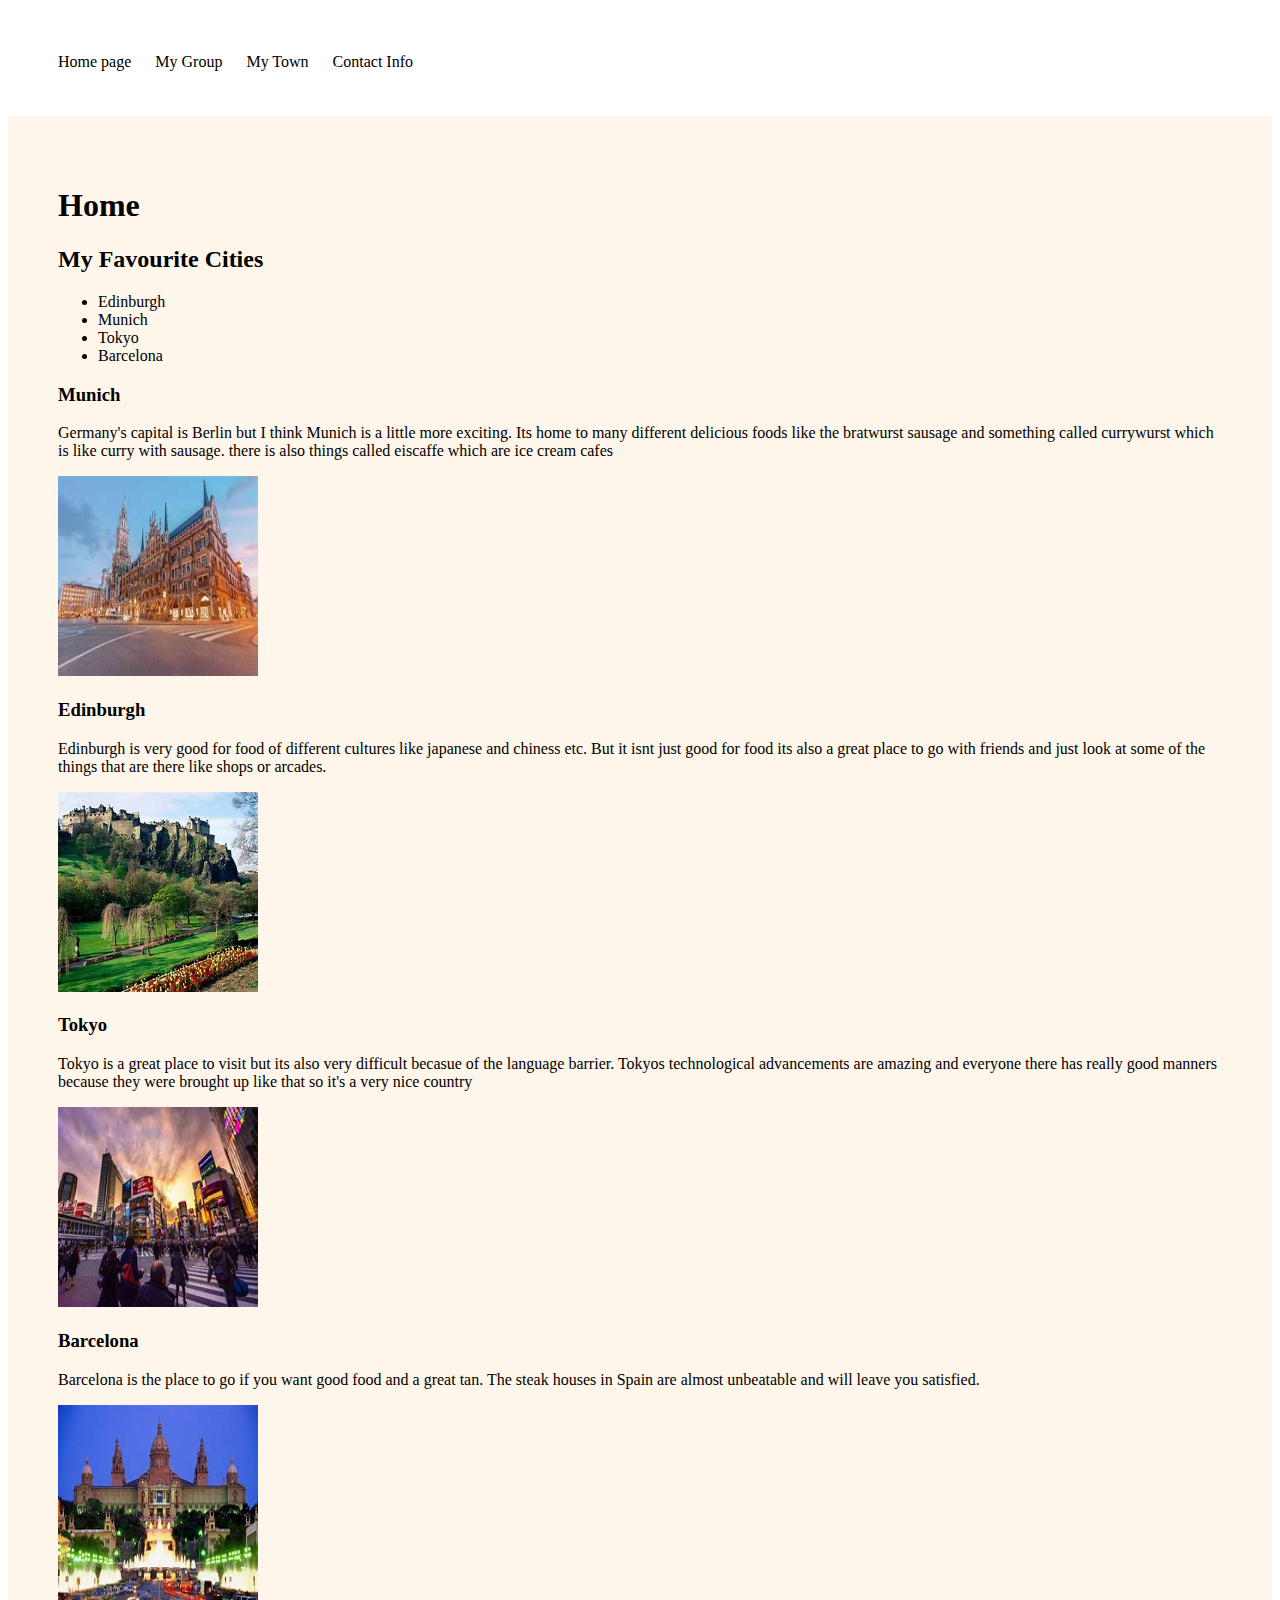
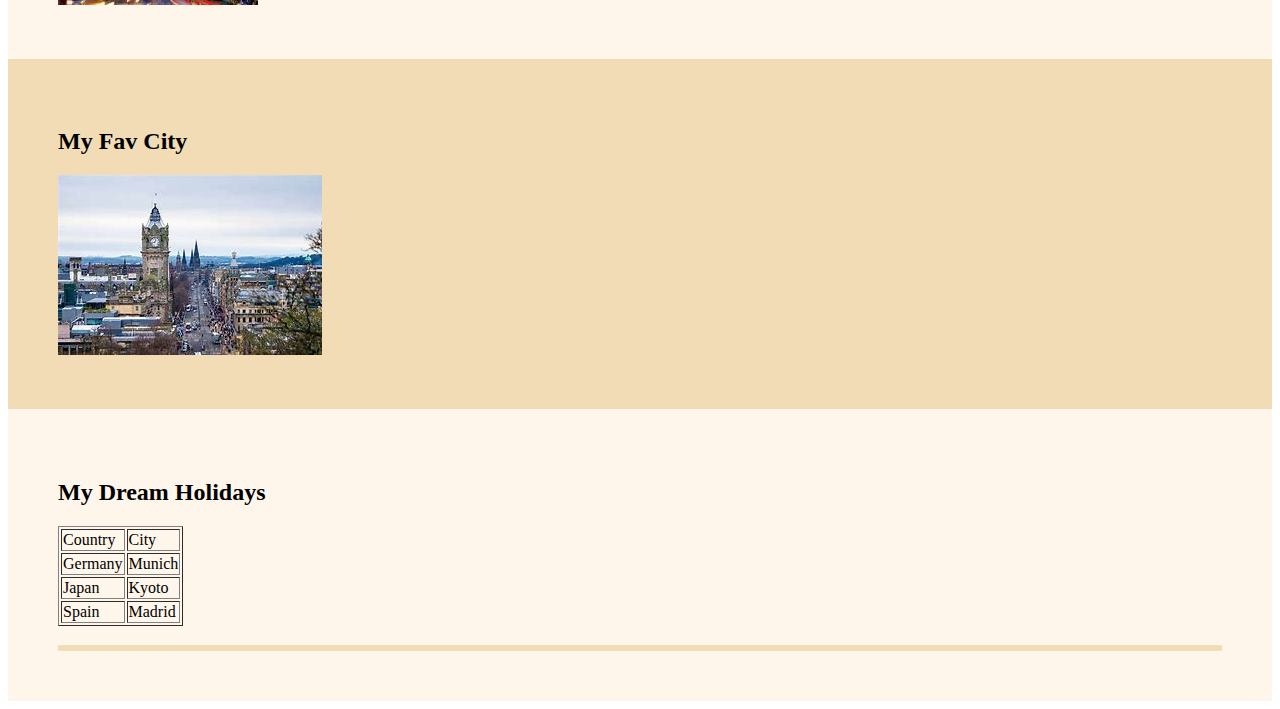
<file: index.html>
<!-- download this file. name it index.html. Create replit called Lesson2, and upload index.html-->

<!DOCTYPE html>
<html lang="en">

<head>
  <meta charset="UTF-8">
  <meta name="description" content="Task 2">
  <meta name="Task 2" content="HTML, CSS, Replit">
  <meta name="viewport" content="width=device-width, initial-scale=1.0">
  <title>Task 2</title>
 <link rel="stylesheet" href="style.css">
</head>


<body>
  <nav>
    <ul>
        <li><a href="index.html">Home page</a></li>
        <li><a href="mygroup.html">My Group</a></li>
        <li><a href="mytown.html">My Town</a></li>
        <li><a href="Contact.html">Contact Info</a></li>
    </ul>
  </nav>

  
  
  <div class="orange">

<h1>Home</h1>
    
    <h2>My Favourite Cities</h2>

    <ul>
      <li>Edinburgh</li>
      <li>Munich</li>
      <li>Tokyo</li>
      <li>Barcelona</li>
    </ul>

<h3>Munich</h3>
    <p>Germany's capital is Berlin but I think Munich is a little more exciting. Its home to many different delicious foods like the bratwurst sausage and something called currywurst which is like curry with  sausage. there is also things called eiscaffe which are ice cream cafes </p>
    <img src="Images/Munich.jfif" width="200" height="200">

    <h3>Edinburgh</h3>
    <p> Edinburgh is very good for food of different cultures like japanese and chiness etc. But it isnt just good for food its also a great place to go with friends and just look at some of the things that are there like shops or arcades.</p>
    <img src="Images/Edinburgh78.jfif" width="200" height="200">

    <h3>Tokyo</h3>
    <p>Tokyo is a great place to visit but its also very difficult becasue of the language barrier. Tokyos technological advancements are amazing and everyone there has really good manners because they were brought up like that so it's a very nice country</p>
    <img src="Images/Tokyo.jfif" width="200" height="200">

    <h3>Barcelona</h3>
    <p>Barcelona is the place to go if you want good food and a great tan. The steak houses in Spain are almost unbeatable and will leave you satisfied.</p>
    <img src="Images/Barca.jfif" width="200" height="200">

  </div>
  <!--change heading 1 to my fav city and picture of 
	your favourite city -->
  <div class="sand">
    <h2>My Fav City</h2>

    <img src="Images/Edinburgh.jfif">


    <!--change heading 1 to my dream holidays (can be the ones you plan in the future.
		change the table to Country and City and list 3 cities-->
  </div>

<div class="orange">
  <h2>My Dream Holidays</h2>

  <table border="1">
    <tr>
      <td>Country</td>
      <td>City</td>
    </tr>
    <tr>
      <td>Germany</td>
      <td>Munich</td>
    </tr>
    <tr>
      <td>Japan</td>
      <td>Kyoto</td>
    </tr>
    <tr>
      <td>Spain</td>
      <td>Madrid</td>
    </tr>
  </table>

<h3></h3>

  
  <footer>
   
  </footer>
</body>
</div>

 
  
</html>
</file>
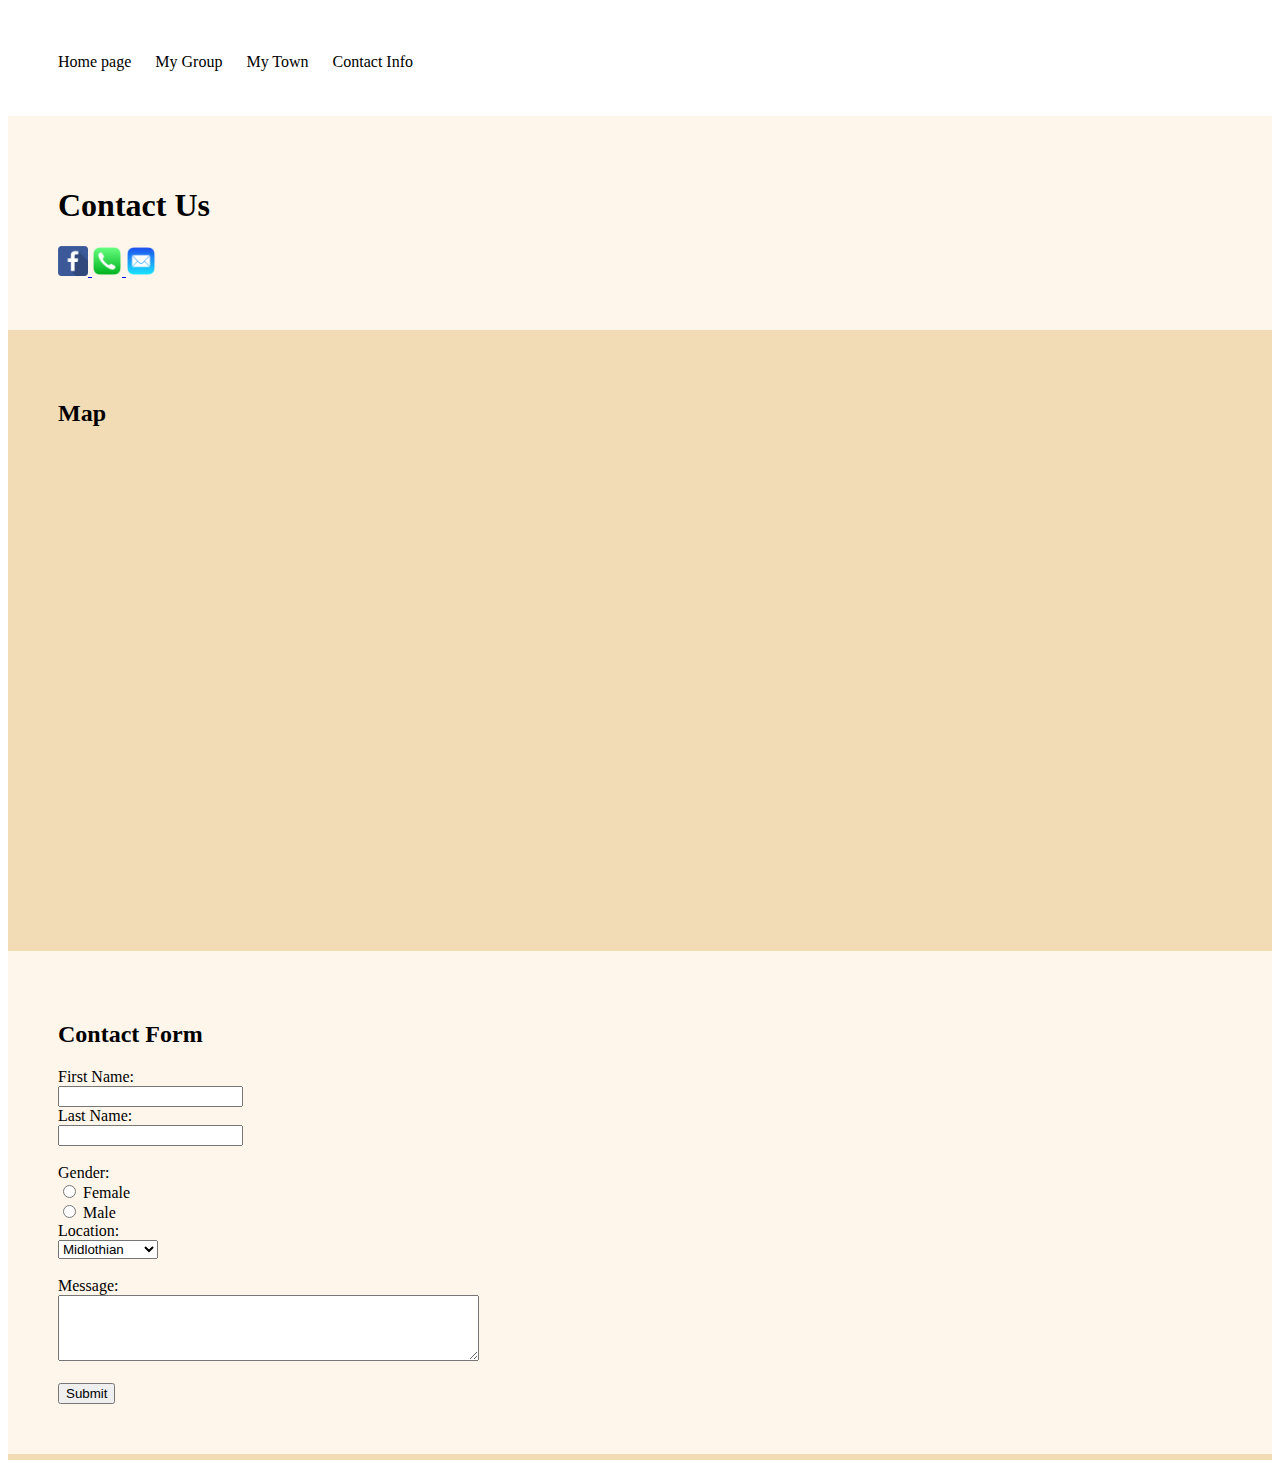
<file: Contact.html>
<!DOCTYPE html>
<html lang="en">

<head>
  <meta charset="UTF-8">
  <meta name="description" content="Task 2">
  <meta name="Task 2" content="HTML, CSS, Replit">
  <meta name="viewport" content="width=device-width, initial-scale=1.0">
  <title>Task 2</title>
 <link rel="stylesheet" href="style.css">
</head>


<body>
  <nav>
    <ul>
        <li><a href="index.html">Home page</a></li>
        <li><a href="mygroup.html">My Group</a></li>
        <li><a href="mytown.html">My Town</a></li>
        <li><a href="Contact.html">Contact Info</a></li>
    </ul>
  </nav>



<div class="orange">

<h1> Contact Us</h1>
  
<a href="https://www.facebook.com/"target="_blank">
        <img src="Images/facebook.png" width="30"> </a>
        <a href="tel:0131555666" target="_blank">
        <img src="Images/Phone.png" width="30"> </a>
        <a href="mailto:mail@gmail.com"target="_blank">
        <img src="Images/Mail.png" width="30"> </a>

</div>


<div class="sand">
<h2>Map</h2>
<iframe src="https://www.google.com/maps/embed?pb=!1m18!1m12!1m3!1d2233.8645403400897!2d-3.1979603999999995!3d55.95171969999999!2m3!1f0!2f0!3f0!3m2!1i1024!2i768!4f13.1!3m3!1m2!1s0x4887c790c4e3099b%3A0xb025a322e3754cb5!2sPrinces%20St%2C%20Edinburgh!5e0!3m2!1sen!2suk!4v1695128309761!5m2!1sen!2suk" width="600" height="450" style="border:0;" allowfullscreen="" loading="lazy" referrerpolicy="no-referrer-when-downgrade"></iframe>
    </div>
<div class="orange">

  <h2>Contact Form</h2>
  <form>
    <label for="fname">First Name:</label>

    <br>

    <input type="text" id="fname" name="fname"><br>
<label for="lname">Last Name:</label><br>
    <input type="text" id="lname" name="lname">
    <br><br>

    <label for="gender">Gender:</label><br>
    <input type="radio" id="female" name="gender" value="female">
    <label for="female">Female</label><br>
     <input type="radio" id="male" name="gender" value="male">
    <label for="male">Male</label><br>

    <label for="location">Location:</label><br>
    <select id="location" name="location">
      <option value="Midlothian">Midlothian</option>
      <option value="West Lothian">West Lothian</option>

      <option value="East Lothian">East Lothian</option>

      <option value="Edinburgh">Edinburgh</option>
    </select>
    <br><br>

    <label for="message">Message:</label><br>

    <textarea id="messsage" name="message" rows="4" cols="50"> </textarea>
    <br><br>

    <input type="submit" value="Submit">
  </form>
      
    
  </form>
</div>
				<footer>

  </footer>
	</body> 
	
</html>
</file>
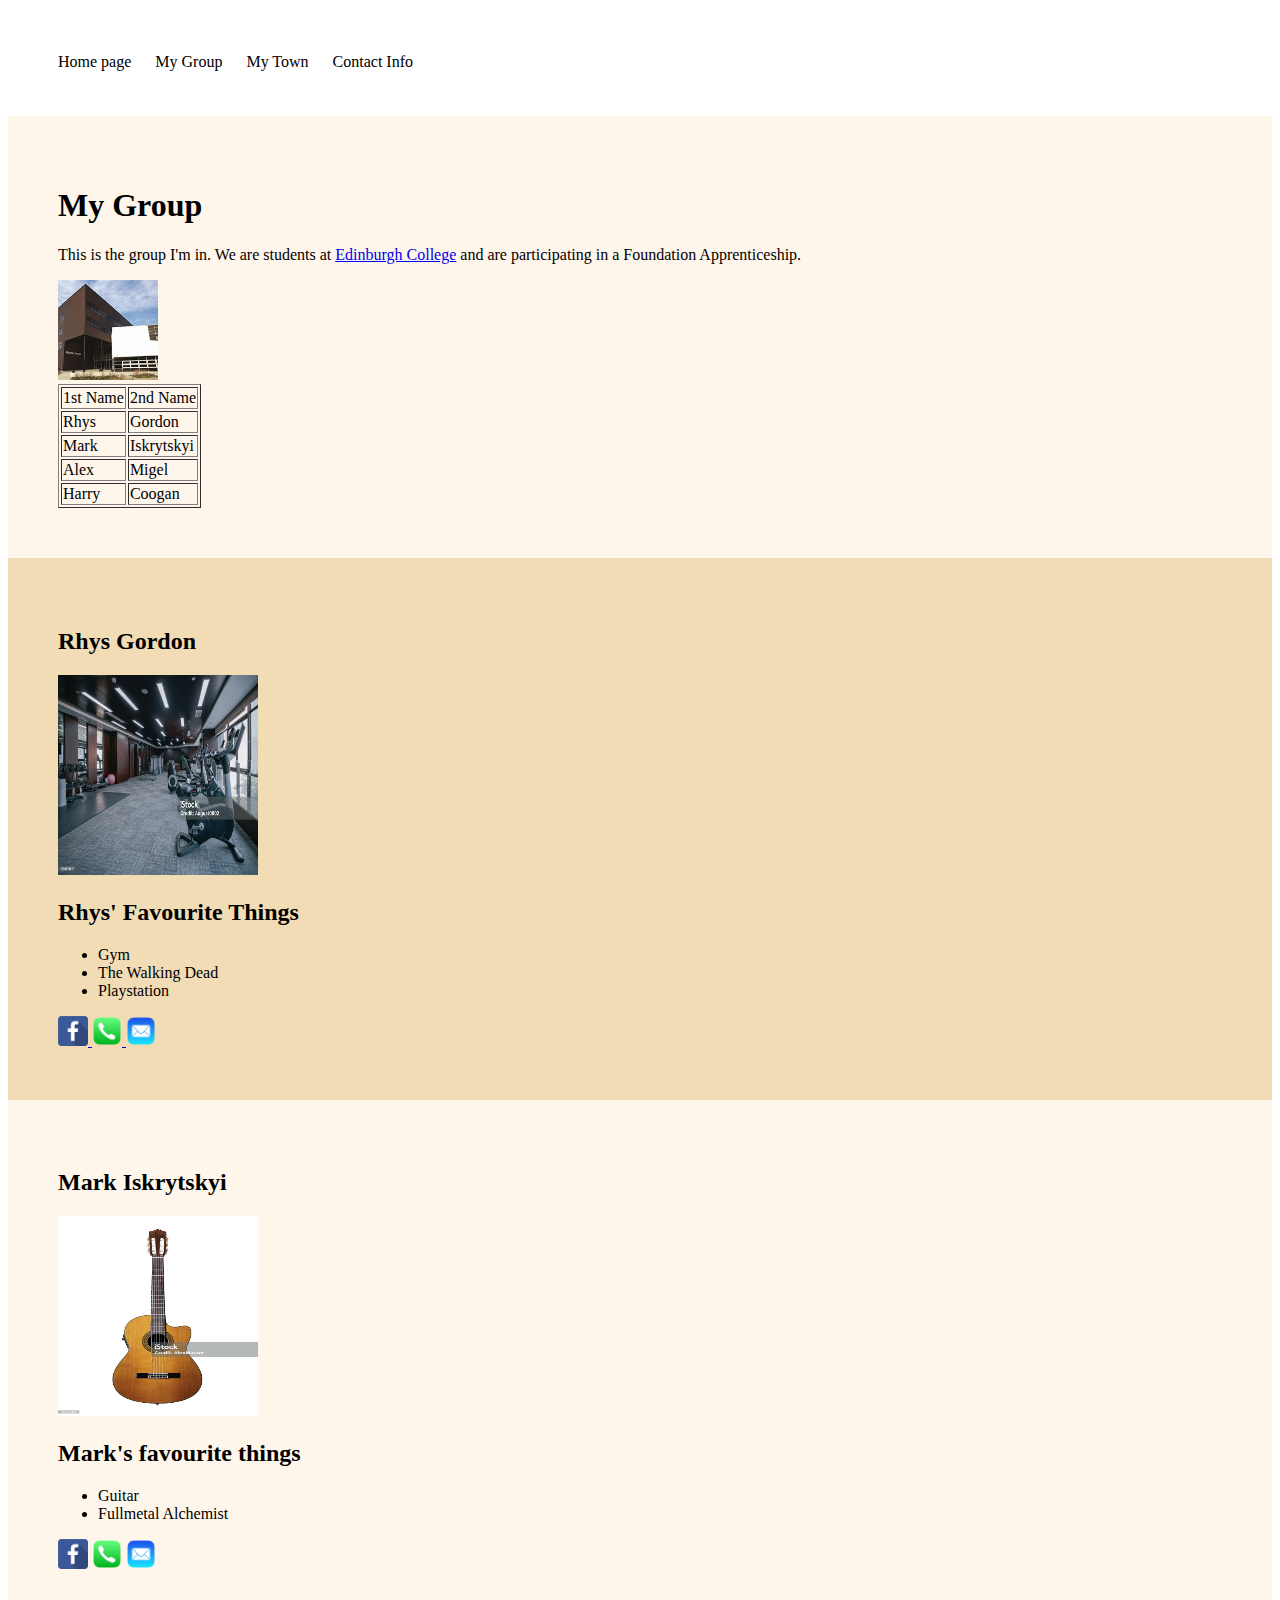
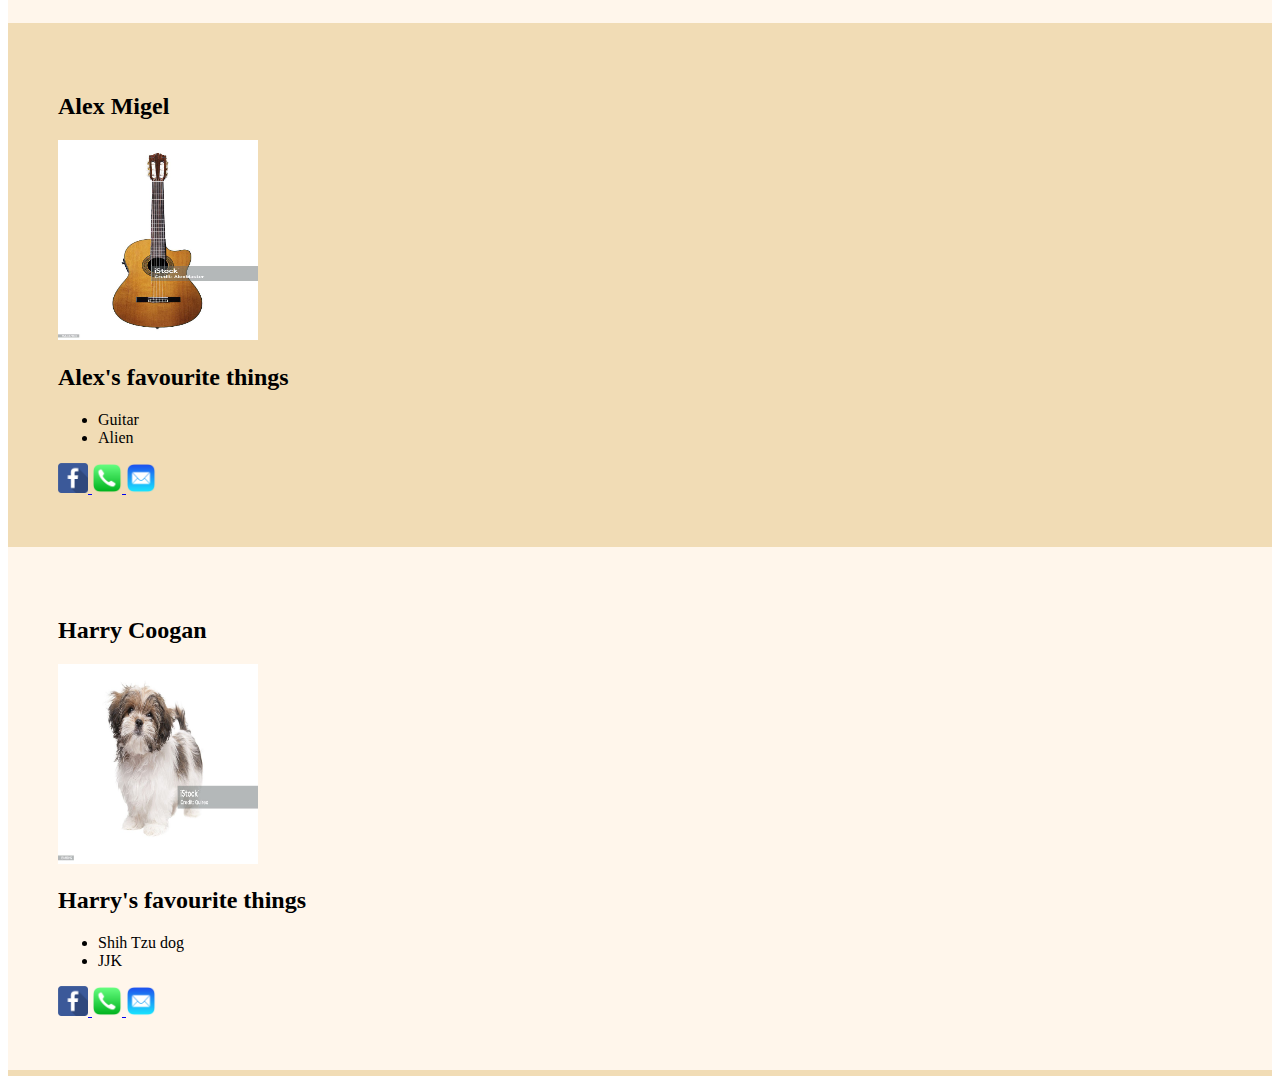
<file: mygroup.html>
<!DOCTYPE html>
<html lang="en">

<head>
  <meta charset="UTF-8">
  <meta name="description" content="Task 2">
  <meta name="Task 2" content="HTML, CSS, Replit">
  <meta name="viewport" content="width=device-width, initial-scale=1.0">
  <title>Task 2</title>
 <link rel="stylesheet" href="style.css">
</head>


<body>
  <nav>
    <ul>
        <li><a href="index.html">Home page</a></li>
        <li><a href="mygroup.html">My Group</a></li>
        <li><a href="mytown.html">My Town</a></li>
        <li><a href="Contact.html">Contact Info</a></li>
    </ul>
  </nav>
	<!--create h1:My group 
	Add table with first name (1 column), surname (2 column) and add 4 rows for team mates
	Create section for each member of the group, with following elements:

    background colour to be favourite colour of that member (if black, use white font)
    name on the top- h2, add color font
    image of favourite hobby, pet etc. You can dwonload free image on pixabay.com
    list of 3 favourite things (i.e. movie or food or places or cities etc.)-->
<div class="orange">

<h1>My Group</h1>


<p>This is the group I'm in. We are students at <a href="https://www.edinburghcollege.ac.uk/">Edinburgh College</a> and are participating in a Foundation Apprenticeship.</p>
  <img src="Images/college.jfif" width ="100" height="100">
  
	<table border="1">
			<tr>
				<td>1st Name</td>
        <td>2nd Name</td>
			</tr>
			<tr>
				<td>Rhys</td>
        <td>Gordon</td> 
			</tr>
      	<tr>
				<td>Mark</td>
        <td>Iskrytskyi</td>
			</tr>
      	<tr>
				<td>Alex</td>
        <td>Migel</td>
			</tr>
    <tr>
				<td>Harry</td>
        <td>Coogan</td>
			</tr>
		</table>
</div>
     <div class="sand">
      <h2>Rhys Gordon</h2>
      <img src="Images/Gym.jpg" width ="200" height="200">
       <h2>Rhys' Favourite Things</h2>
       <ul>
         <li>Gym</li>
         <li>The Walking Dead</li>
          <li>Playstation</li>
       </ul>
       <a href="https://www.facebook.com/"target="_blank">
        <img src="Images/facebook.png" width="30"> </a>
        <a href="tel:0131555666" target="_blank">
        <img src="Images/Phone.png" width="30"> </a>
        <a href="mailto:mail@gmail.com"target="_blank">
        <img src="Images/Mail.png" width="30"> </a>
      </div>
   
    
   <div class="orange">
      <h2>Mark Iskrytskyi</h2>
      <img src="Images/Guitar.jpg" width ="200" height="200">
       <h2>Mark's favourite things</h2>
       <ul>
         <li>Guitar</li>
         <li>Fullmetal Alchemist</li>
       </ul>
      <a href="https://www.facebook.com/" target="_blank">
        <img src="Images/facebook.png" width="30" ></a>
       <a href="tel:0131555666" target="_blank">
        <img src="Images/Phone.png" width="30"></a>
        <a href="mailto:mail@gmail.com"target="_blank">
        <img src="Images/Mail.png" width="30"> </a>
      </div>
     

    <div class="sand">
      <h2>Alex Migel</h2>
      <img src="Images/Guitar.jpg" width ="200" height="200">
       <h2>Alex's favourite things</h2>
       <ul>
         <li>Guitar</li>
         <li>Alien</li>
       </ul>
       <a href="https://www.facebook.com/" target="_blank">
        <img src="Images/facebook.png" width="30"> </a>
       <a href="tel:0131555666" target="_blank">
        <img src="Images/Phone.png" width="30"> </a>
        <a href="mailto:mail@gmail.com"target="_blank">
        <img src="Images/Mail.png" width="30"> </a>
      </div>
    

   <div class="orange">
      <h2>Harry Coogan</h2>
      <img src="Images/Dog.jpg" width ="200" height="200">
       <h2>Harry's favourite things</h2>
       <ul>
         <li>Shih Tzu dog</li>
         <li>JJK</li>
       </ul>
      <a href="https://www.facebook.com/" target="_blank">
        <img src="Images/facebook.png" width="30"> </a>
       <a href="tel:0131555666" target="_blank">
        <img src="Images/Phone.png" width="30"> </a>
        <a href="mailto:mail@gmail.com"target="_blank">
        <img src="Images/Mail.png" width="30"> </a>
      </div>
   
    




    <footer>
  
  </footer>
		
	</body> 
	
</html>
</file>
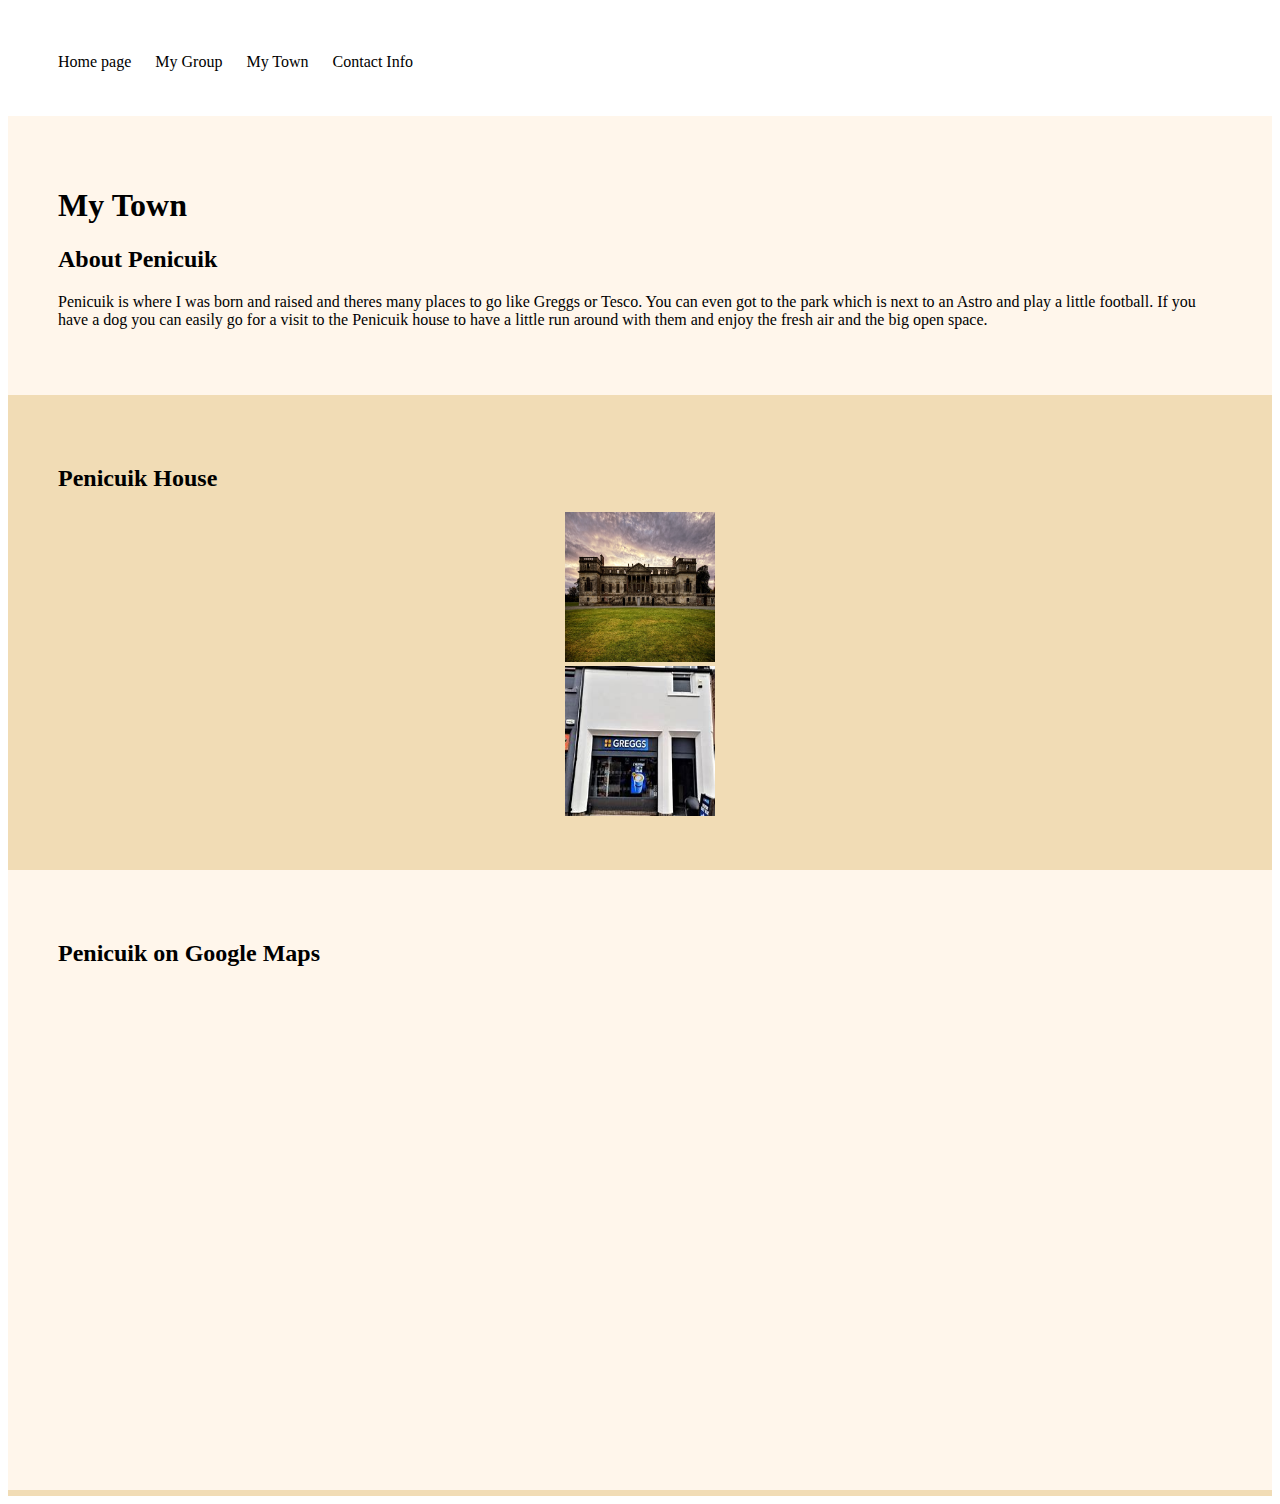
<file: mytown.html>
<!DOCTYPE html>
<html lang="en">

<head>
  <meta charset="UTF-8">
  <meta name="description" content="Task 2">
  <meta name="Task 2" content="HTML, CSS, Replit">
  <meta name="viewport" content="width=device-width, initial-scale=1.0">
  <title>Task 2</title>
 <link rel="stylesheet" href="style.css">
</head>


<body>
  <nav>
    <ul>
        <li><a href="index.html">Home page</a></li>
        <li><a href="mygroup.html">My Group</a></li>
        <li><a href="mytown.html">My Town</a></li>
        <li><a href="Contact.html">Contact Info</a></li>
    </ul>
  </nav>


    
	<!--create Add 3 sections, each section to have different background colour.
		Section 1: Heading- About Edinburgh (or your town name), and short paragraph about.
		Section 2: Heading- Picture of Edinburgh, add image
		Section 3: Heading- Location, add google map.
		-->
  <div class="orange">

<h1>My Town</h1>
    
<h2>About Penicuik</h2>
    <p>Penicuik is where I was born and raised and theres many places to go like Greggs or Tesco. You can even got to the park which is next to an Astro and play a little football. If you have a dog you can easily go for a visit to the Penicuik house to have a little run around with them and enjoy the fresh air and the big open space.</p>  </div>

<div class="sand">
<h2>Penicuik House</h2>
<center><img src="Images/Penicuik.jpg" width="150" height="150"></center>
 <center> <img src="Images/Penicuik.jfif" width="150" height="150"></center>
</div>


<div class="orange">
  <h2>Penicuik on Google Maps</h2>
    <iframe src="https://www.google.com/maps/embed?pb=!1m18!1m12!1m3!1d35847.22727511893!2d-3.2625494471183605!3d55.83747558717676!2m3!1f0!2f0!3f0!3m2!1i1024!2i768!4f13.1!3m3!1m2!1s0x48879556ce2b2b3d%3A0x43831bf42adf406d!2sPenicuik!5e0!3m2!1sen!2suk!4v1694696644479!5m2!1sen!2suk" width="600" height="450" style="border:0;" allowfullscreen="" loading="lazy" referrerpolicy="no-referrer-when-downgrade"></iframe>  </div>
  </div>

    <footer>
    
  </footer>
				
	</body> 
	
</html>
</file>
<file: style.css>
/*Thi is main stylesheet
yellow #F2CA50
cream #F2DC99
golden #BF7E04
sand #D99E30
orange #BF6B04
*/


.sand{background-color:#f1dcb5;
      padding:50px;}
.orange{background-color:#fff6eb;
       padding:50px;}

nav{background-color:#:#fff6eb;
   border:1px solid #fff6eb
   color:#000000;
   display:block;
   overflow:hidden;
   width:100%;
   }

nav ul li{display:inline-block;
         list-style-type:none;}

nav ul li a{color:#000000;
           display:block;
           line-height:56px;
           text-decoration:none;
           padding:10px;}

nav ul li:hover{background-color:#f1dcb5;}

nav ul li:hover a{color:black;}

footer{background-color:#f1dcb5;
      color:black;
      text-align:center;
      padding:3px;}
</file>
